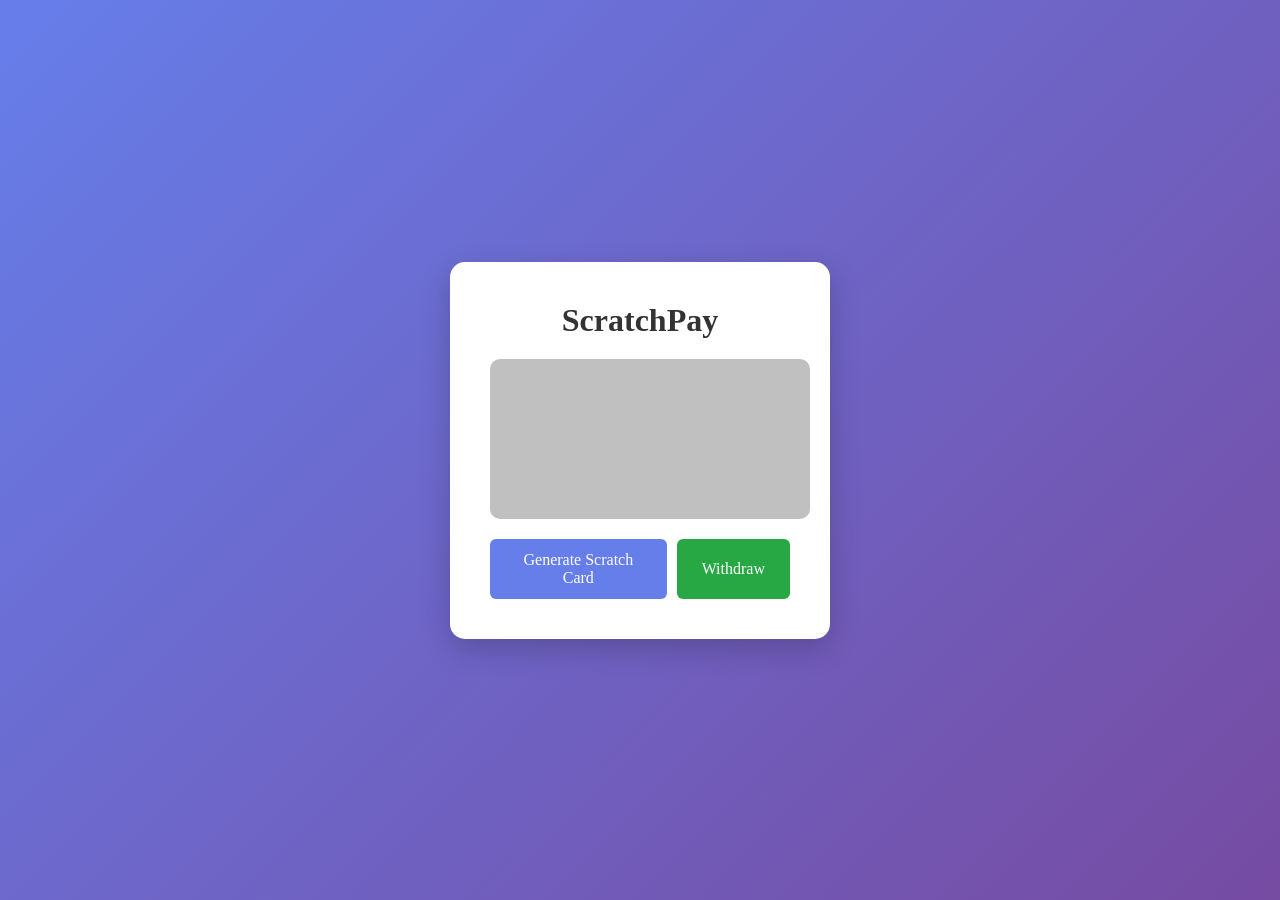
<file: frontend/index.html>
<!DOCTYPE html>
<html>
<head>
<title>ScratchPay</title>

<style>

*{
margin:0;
padding:0;
box-sizing:border-box;
font-family:Segoe UI;
}

body{
height:100vh;
display:flex;
justify-content:center;
align-items:center;
background:linear-gradient(135deg,#667eea,#764ba2);
}

.container{
background:white;
padding:40px;
border-radius:15px;
box-shadow:0 10px 30px rgba(0,0,0,0.2);
text-align:center;
width:380px;
}

h1{
margin-bottom:20px;
color:#333;
}

#card{
width:320px;
height:160px;
margin:20px auto;
position:relative;
border-radius:10px;
overflow:hidden;
}

#reward{
position:absolute;
width:100%;
height:100%;
display:flex;
justify-content:center;
align-items:center;
font-size:22px;
font-weight:bold;
color:#333;
background:#fafafa;
}

canvas{
position:absolute;
top:0;
left:0;
}

button{
margin-top:20px;
padding:12px 25px;
border:none;
background:#667eea;
color:white;
font-size:16px;
border-radius:6px;
cursor:pointer;
transition:0.3s;
}

button:hover{
background:#5563d1;
}

</style>

</head>

<body>

<div class="container">

<h1>ScratchPay</h1>

<div id="card">

<div id="reward">Generate Card</div>

<canvas id="scratchCanvas" width="320" height="160"></canvas>

</div>

<div style="display: flex; justify-content: center; gap: 10px; margin-top: 20px;">
<button onclick="generateCard()" style="margin-top: 0;">Generate Scratch Card</button>
<button onclick="goToWithdraw()" style="margin-top: 0; background: #28a745;">Withdraw</button>
</div>

</div>

<script>

var canvas = document.getElementById("scratchCanvas")
var ctx = canvas.getContext("2d")

function resetScratch(){

ctx.globalCompositeOperation="source-over"
ctx.fillStyle="silver"
ctx.fillRect(0,0,320,160)

}

resetScratch()

function generateCard(){

fetch("http://127.0.0.1:5000/generate",{
method:"POST"
})
.then(res=>res.json())
.then(data=>{

document.getElementById("reward").innerText=data.reward
resetScratch()

})

}

canvas.addEventListener("mousemove",function(e){

if(e.buttons==1){

var rect=canvas.getBoundingClientRect()
var x=e.clientX-rect.left
var y=e.clientY-rect.top

ctx.globalCompositeOperation="destination-out"
ctx.beginPath()
ctx.arc(x,y,18,0,Math.PI*2)
ctx.fill()

}

})

function goToWithdraw() {
    var rewardText = document.getElementById("reward").innerText;
    if (rewardText === "Generate Card" || rewardText === "") {
        alert("Please generate a scratch card first!");
        return;
    }
    window.location.href = 'withdraw.html?reward=' + encodeURIComponent(rewardText);
}

</script>

</body>
</html>
</file>
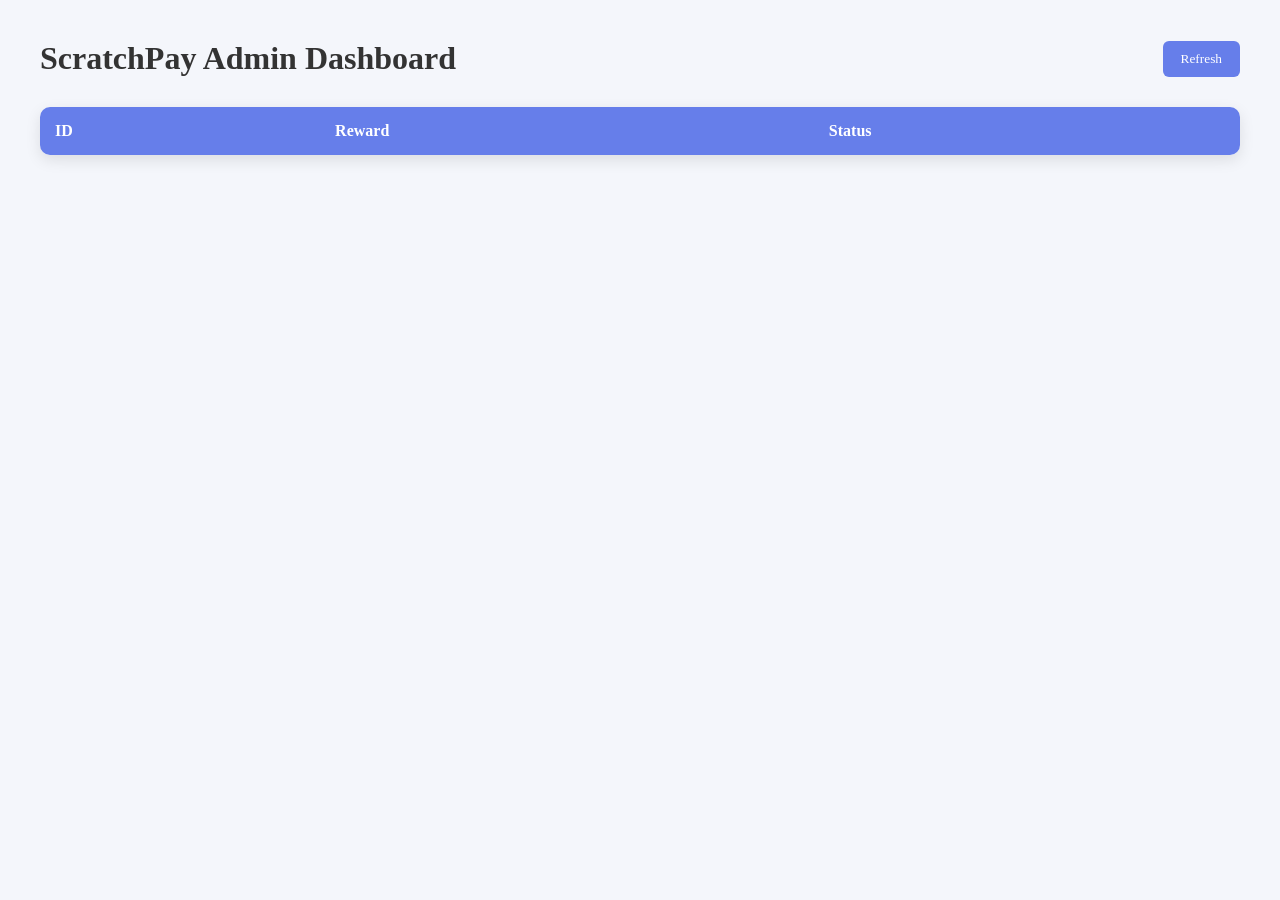
<file: admin/dashboard.html>
<!DOCTYPE html>
<html>
<head>

<title>ScratchPay Admin</title>

<style>

*{
margin:0;
padding:0;
box-sizing:border-box;
font-family:Segoe UI;
}

body{
background:#f4f6fb;
padding:40px;
}

.header{
display:flex;
justify-content:space-between;
align-items:center;
margin-bottom:30px;
}

h1{
color:#333;
}

button{
padding:10px 18px;
background:#667eea;
color:white;
border:none;
border-radius:6px;
cursor:pointer;
}

button:hover{
background:#5563d1;
}

.table-container{
background:white;
border-radius:10px;
box-shadow:0 5px 15px rgba(0,0,0,0.1);
overflow:hidden;
}

table{
width:100%;
border-collapse:collapse;
}

th{
background:#667eea;
color:white;
padding:15px;
text-align:left;
}

td{
padding:14px;
border-bottom:1px solid #eee;
}

tr:hover{
background:#f9f9f9;
}

.status-used{
color:red;
font-weight:bold;
}

.status-unused{
color:green;
font-weight:bold;
}

</style>

</head>

<body>

<div class="header">

<h1>ScratchPay Admin Dashboard</h1>

<button onclick="loadData()">Refresh</button>

</div>

<div class="table-container">

<table>

<thead>

<tr>
<th>ID</th>
<th>Reward</th>
<th>Status</th>
</tr>

</thead>

<tbody id="tableBody">

</tbody>

</table>

</div>

<script>

function loadData(){

fetch("http://127.0.0.1:5000/cards")
.then(res=>res.json())
.then(data=>{

var table=document.getElementById("tableBody")
table.innerHTML=""

data.forEach(card=>{

var status=card.claimed?"Used":"Unused"
var cls=card.claimed?"status-used":"status-unused"

table.innerHTML+=`
<tr>
<td>${card.id}</td>
<td>${card.reward}</td>
<td class="${cls}">${status}</td>
</tr>
`

})

})

}

</script>

</body>
</html>
</file>
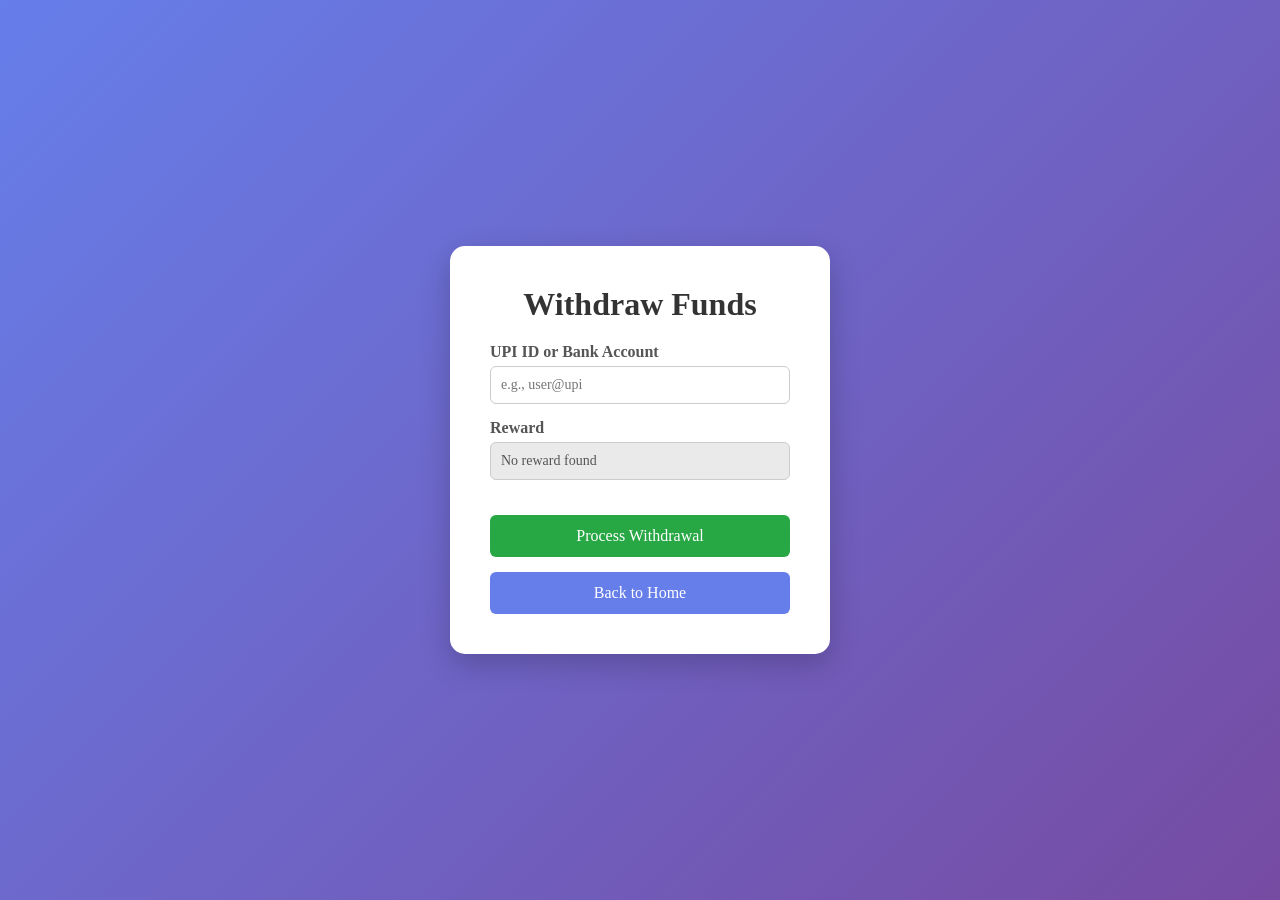
<file: frontend/withdraw.html>
<!DOCTYPE html>
<html>
<head>
<title>Withdraw - ScratchPay</title>
<style>
* {
    margin: 0;
    padding: 0;
    box-sizing: border-box;
    font-family: Segoe UI;
}
body {
    height: 100vh;
    display: flex;
    justify-content: center;
    align-items: center;
    background: linear-gradient(135deg, #667eea, #764ba2);
}
.container {
    background: white;
    padding: 40px;
    border-radius: 15px;
    box-shadow: 0 10px 30px rgba(0,0,0,0.2);
    text-align: center;
    width: 380px;
}
h1 {
    margin-bottom: 20px;
    color: #333;
}
.form-group {
    margin-bottom: 15px;
    text-align: left;
}
.form-group label {
    display: block;
    margin-bottom: 5px;
    color: #555;
    font-weight: bold;
}
.form-group input {
    width: 100%;
    padding: 10px;
    border: 1px solid #ccc;
    border-radius: 6px;
    font-size: 14px;
}
button {
    margin-top: 20px;
    padding: 12px 25px;
    border: none;
    background: #28a745;
    color: white;
    font-size: 16px;
    border-radius: 6px;
    cursor: pointer;
    transition: 0.3s;
    width: 100%;
}
button:hover {
    background: #218838;
}
.back-btn {
    margin-top: 15px;
    background: #667eea;
}
.back-btn:hover {
    background: #5563d1;
}
#message {
    margin-top: 20px;
    font-weight: bold;
    color: #28a745;
    display: none;
}
</style>
</head>
<body>

<div class="container">
    <h1>Withdraw Funds</h1>
    
    <div class="form-group">
        <label>UPI ID or Bank Account</label>
        <input type="text" id="upi_id" placeholder="e.g., user@upi">
    </div>
    
    <div class="form-group">
        <label>Reward</label>
        <input type="text" id="amount" placeholder="Loading..." readonly style="background-color: #eaeaea; cursor: not-allowed; color: #555;">
    </div>
    
    <button onclick="processWithdrawal()">Process Withdrawal</button>
    <button class="back-btn" onclick="window.location.href='index.html'">Back to Home</button>
    
    <div id="message">Withdrawal requested successfully!</div>
</div>

<script>
window.onload = function() {
    var params = new URLSearchParams(window.location.search);
    var reward = params.get("reward");
    if(reward) {
        document.getElementById("amount").value = reward;
    } else {
        document.getElementById("amount").value = "No reward found";
    }
}

function processWithdrawal() {
    var upi = document.getElementById("upi_id").value;
    var amount = document.getElementById("amount").value;
    
    if(!upi || !amount || amount === "No reward found" || amount === "Better Luck Next Time") {
        alert("Please enter a valid UPI ID and ensure you have a valid reward!");
        return;
    }
    
    document.getElementById("message").style.display = "block";
    setTimeout(() => {
        document.getElementById("message").style.display = "none";
        document.getElementById("upi_id").value = "";
    }, 3000);
}
</script>

</body>
</html>
</file>
